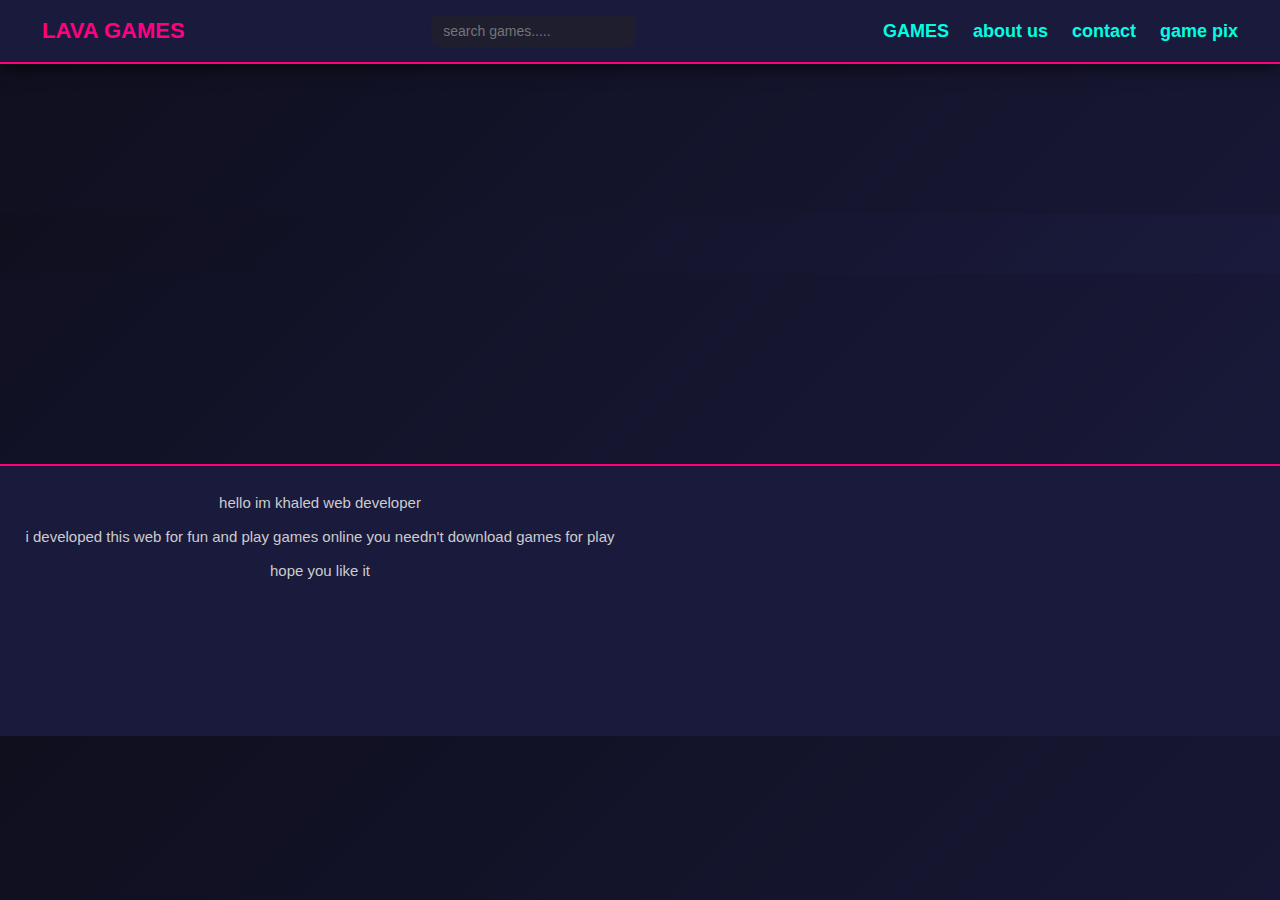
<file: index.html>
<!DOCTYPE html>
<html lang="en">
<head>
	<meta name="kadam-verification" content="kadam03e2c7f968d78d105006a576c271c10e" />
	<meta name="bitmedia-site-verification" content="a1b7f17187f2ba407a79ceb0c9f48f6e" />
    <meta name="surfe.pro" content="4eec4ac50420d982bd950ac7667ab83b">
    <meta charset="UTF-8">
    <meta name="viewport" content="width=device-width, initial-scale=1.0">
    <meta name="description" content="Play free online games at LAVA GAMES. Enjoy action, puzzle, adventure, and 3D games without downloading. Fun and accessible gaming for everyone.">
    <meta name="keywords" content="free online games, play games online, 3D games, puzzle games, action games, adventure games, LAVA GAMES, browser games, HTML5 games, casual games">
    <meta name="author" content="Khaled Walid">
    <meta name="robots" content="index, follow">
    <link rel="shortcut icon" href="ChatGPT Image Sep 30, 2025, 10_02_08 PM.png" type="png">
    <link rel="stylesheet" href="style.css">
    <title>LAVA GAMES</title>
	<script>
(function(acemm){
var d = document,
    s = d.createElement('script'),
    l = d.scripts[d.scripts.length - 1];
s.settings = acemm || {};
s.src = "\/\/tatteredpassenger.com\/b-X\/VRs.dNG\/lO0vYlWwcd\/Xe\/mi9Nu\/ZbUul\/k\/PGTGY\/2POeD\/AA0_OFDqQbtIN\/jPYh4oMmDrQQ4mNZQG";
s.async = true;
s.referrerPolicy = 'no-referrer-when-downgrade';
l.parentNode.insertBefore(s, l);
})({})
</script>
</head>
<body>
    <header>
        <a href="index.html">LAVA GAMES</a>
        <input type="search" placeholder="search games....." id="search">
        <nav>
            <a href="index.html">GAMES</a>
            <a href="about-us.html">about us</a>
            <a href="contact.html">contact</a>
            <a href="gamepix.html">game pix</a>
        </nav>
    </header>
	
<div class="RgYYfZ408242"></div>
<script>
    window.k_init = window.k_init || [];
    k_init.push({
        id: 'RgYYfZ408242',
        type: 'bn',
        domain: 'hdbkome.com',
        refresh: false,
        next: 0
    });
    
    var s = document.createElement('script');
    s.setAttribute('async', true);
    s.setAttribute('charset', 'utf-8');
    s.setAttribute('data-cfasync', false);
    s.src = 'https://hdbkome.com/7ryqygyk.js'; 
    document.head && document.head.appendChild(s);
</script>
        
	<script>
(function(wwck){
var d = document,
    s = d.createElement('script'),
    l = d.scripts[d.scripts.length - 1];
s.settings = wwck || {};
s.src = "\/\/tatteredpassenger.com\/bNXvVvs.dZG\/lY0\/YiWVcc\/Eefm\/9GukZDUkl\/kFPATVYz2VOzD-AT0hOfDwASt\/NajXYT4\/MGDMQN4bMCQn";
s.async = true;
s.referrerPolicy = 'no-referrer-when-downgrade';
l.parentNode.insertBefore(s, l);
})({})
</script>
    <script type="text/javascript">
	atOptions = {
		'key' : 'dba0e9fce8ebfdc81fec44aeee02f1a7',
		'format' : 'iframe',
		'height' : 60,
		'width' : 468,
		'params' : {}
	};
</script>
<script type="text/javascript" src="//www.highperformanceformat.com/dba0e9fce8ebfdc81fec44aeee02f1a7/invoke.js"></script>
    <div id="frame" style="width: 100%;margin: auto;position: relative; z-index: 99998;">
          <iframe data-aa='2412186' src='//acceptable.a-ads.com/2412186/?size=Adaptive'
                            style='border:0; padding:0; width:70%; height:auto; overflow:hidden;display: block;margin: auto'></iframe>
        </div>
	<script>
(function(bej){
var d = document,
    s = d.createElement('script'),
    l = d.scripts[d.scripts.length - 1];
s.settings = bej || {};
s.src = "\/\/tatteredpassenger.com\/bLX.VjsRdhGRlH0\/YcWHcH\/ieUmI9_uWZUUFlEkmPbT\/Ym2tOgDYA\/0kOpDsgStGNFjUYg4_MLDNQa4DOeQL";
s.async = true;
s.referrerPolicy = 'no-referrer-when-downgrade';
l.parentNode.insertBefore(s, l);
})({})
</script>
    <div id="games" class="games">
        <script src="//static.surfe.pro/js/net.js"></script>
<ins class="surfe-be" data-sid="416230"></ins>
<script>(adsurfebe = window.adsurfebe || []).push({});</script>
    </div>
    <div id="frame" style="width: 100%;margin: auto;position: relative; z-index: 99998;">
          <iframe data-aa='2412186' src='//acceptable.a-ads.com/2412186/?size=Adaptive'
                            style='border:0; padding:0; width:70%; height:auto; overflow:hidden;display: block;margin: auto'></iframe>
        </div>

    <footer>
        <div class="about">
            <script src="//static.surfe.pro/js/net.js"></script>
<ins class="surfe-be" data-sid="416230"></ins>
<script>(adsurfebe = window.adsurfebe || []).push({});</script>
            <p>hello im khaled web developer</p>
            <p>i developed this web for fun and play games online you needn't download games for play</p>
            <p>hope you like it</p>
        </div>
        <script type="text/javascript">
	atOptions = {
		'key' : 'dba0e9fce8ebfdc81fec44aeee02f1a7',
		'format' : 'iframe',
		'height' : 60,
		'width' : 468,
		'params' : {}
	};
</script>
<script type="text/javascript" src="//www.highperformanceformat.com/dba0e9fce8ebfdc81fec44aeee02f1a7/invoke.js"></script>
        <div id="frame" style="width: 100%;margin: auto;position: relative; z-index: 99998;">
          <iframe data-aa='2412186' src='//acceptable.a-ads.com/2412186/?size=Adaptive'
                            style='border:0; padding:0; width:70%; height:auto; overflow:hidden;display: block;margin: auto'></iframe>
        </div>
        <script type="text/javascript">
	atOptions = {
		'key' : 'dba0e9fce8ebfdc81fec44aeee02f1a7',
		'format' : 'iframe',
		'height' : 60,
		'width' : 468,
		'params' : {}
	};
</script>
<script type="text/javascript" src="//www.highperformanceformat.com/dba0e9fce8ebfdc81fec44aeee02f1a7/invoke.js"></script>
		<ins style="width: 468px;height:60px" data-width="468" data-height="60" class="hc314bc71f8" data-domain="//data527.click" data-affquery="/d6dd5ddbc73c2a5baa57/c314bc71f8/?placementName=default"><script src="//data527.click/js/responsive.js" async></script></ins>
    </footer>
	<script>
(function(dbdo){
var d = document,
    s = d.createElement('script'),
    l = d.scripts[d.scripts.length - 1];
s.settings = dbdo || {};
s.src = "\/\/overdue-truth.com\/c.Dz9\/6rbo2D5vlAS-WDQS9fNgjAYa4SMRD-Qx3rNJSp0S2sN\/jngiwbNADlcu2_";
s.async = true;
s.referrerPolicy = 'no-referrer-when-downgrade';
l.parentNode.insertBefore(s, l);
})({})
</script>
    <script src="main.js"></script>
</body>

</html>
</file>
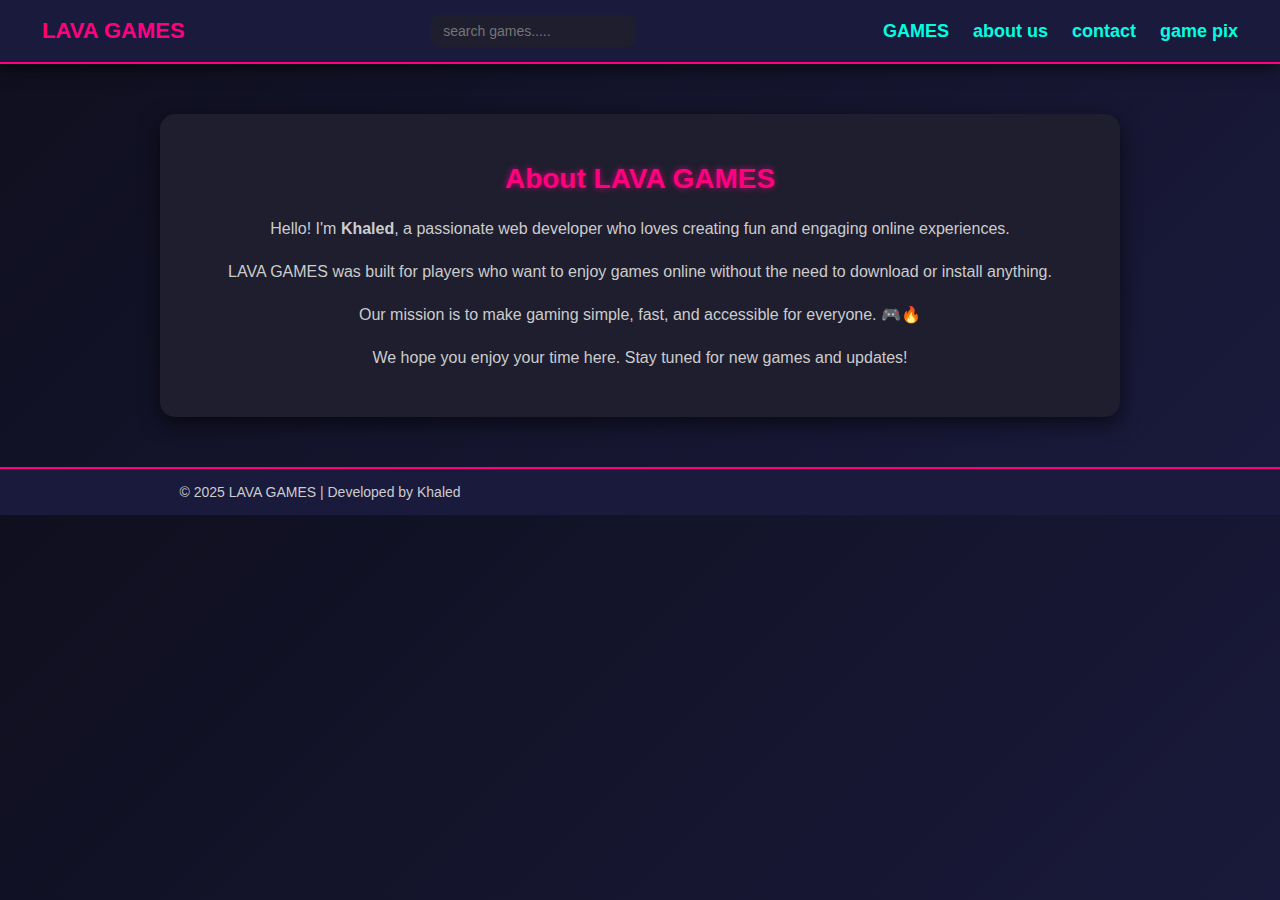
<file: about-us.html>
<!DOCTYPE html>
<html lang="en">
<head>
    <meta charset="UTF-8">
    <meta name="viewport" content="width=device-width, initial-scale=1.0">
    <link rel="shortcut icon" href="ChatGPT Image Sep 30, 2025, 10_02_08 PM.png" type="png">
    <link rel="stylesheet" href="style.css">
    <title>LAVA GAMES - about us</title>
</head>
<body>
    <header>
        <a href="index.html">LAVA GAMES</a>
        <input type="search" placeholder="search games....." id="search">
        <nav>
            <a href="index.html">GAMES</a>
            <a href="about-us.html">about us</a>
            <a href="contact.html">contact</a>
            <a href="gamepix.html">game pix</a>
        </nav>
    </header>
    <section class="about-section">
    <h1>About LAVA GAMES</h1>
    <p>Hello! I'm <b>Khaled</b>, a passionate web developer who loves creating fun and engaging online experiences.</p>
    <p>LAVA GAMES was built for players who want to enjoy games online without the need to download or install anything.</p>
    <p>Our mission is to make gaming simple, fast, and accessible for everyone. 🎮🔥</p>
    <p>We hope you enjoy your time here. Stay tuned for new games and updates!</p>
  </section>

  <footer>
    &copy; 2025 LAVA GAMES | Developed by Khaled
  </footer>
</body>
</html>
</file>
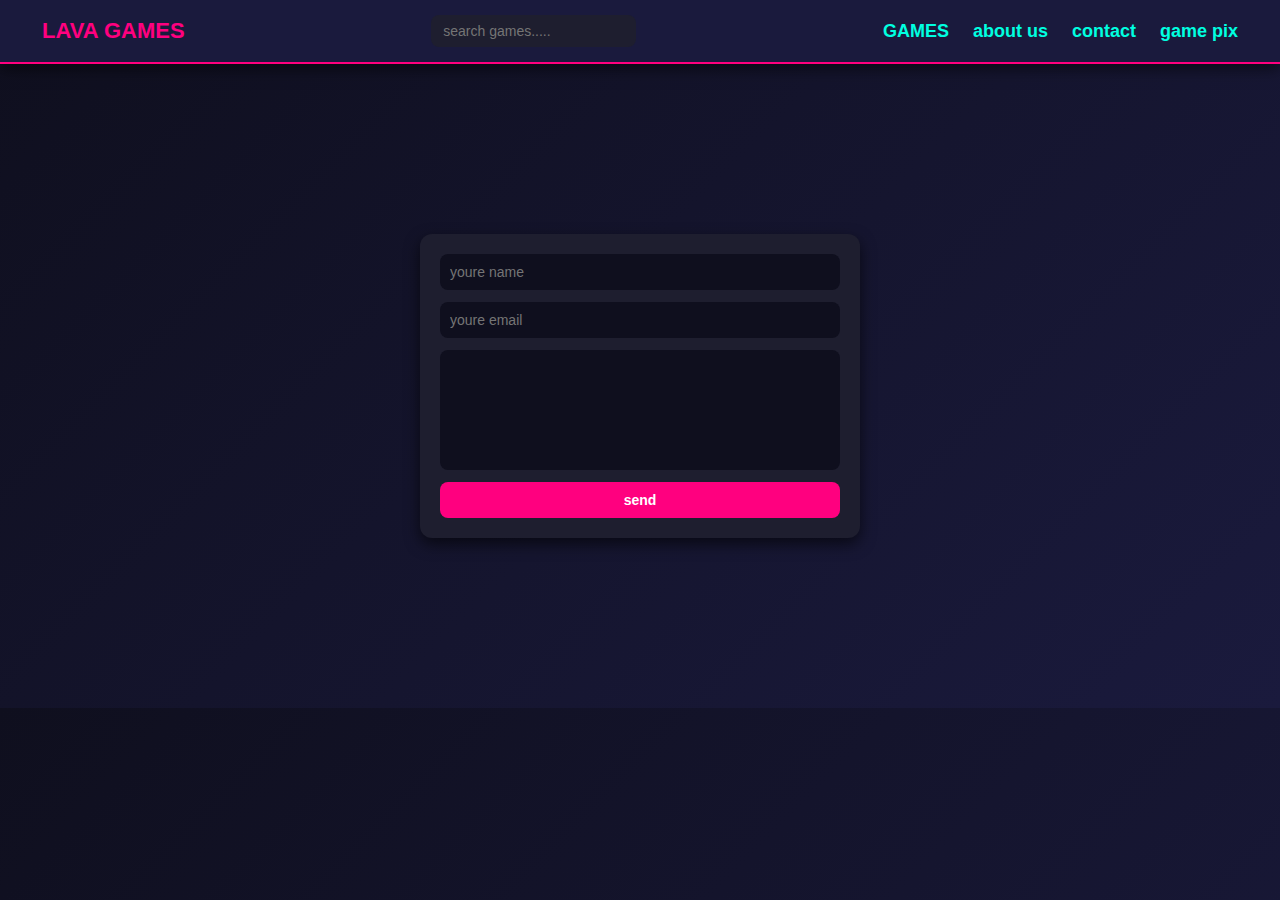
<file: contact.html>
<!DOCTYPE html>
<html lang="en">
<head>
    <meta charset="UTF-8">
    <meta name="viewport" content="width=device-width, initial-scale=1.0">
    <link rel="shortcut icon" href="ChatGPT Image Sep 30, 2025, 10_02_08 PM.png" type="png">
    <link rel="stylesheet" href="style.css">
    <title>LAVA GAMES - CONTACT</title>
</head>
<body>
    <header>
        <a href="index.html">LAVA GAMES</a>
        <input type="search" placeholder="search games....." id="search">
        <nav>
            <a href="index.html">GAMES</a>
            <a href="about-us.html">about us</a>
            <a href="contact.html">contact</a>
            <a href="gamepix.html">game pix</a>
        </nav>
    </header>
    <div id="frame" style="width: 100%;margin: auto;position: relative; z-index: 99998;">
          <iframe data-aa='2412186' src='//acceptable.a-ads.com/2412186/?size=Adaptive'
                            style='border:0; padding:0; width:70%; height:auto; overflow:hidden;display: block;margin: auto'></iframe>
        </div>
    <form action="mailto:khalidwalidabdalnaseer22@gmail.com">
        <input type="text" placeholder="youre name">
        <input type="email" placeholder="youre email">
        <textarea name="message" id="message"></textarea>
        <input type="submit" value="send">
    </form>
    <div id="frame" style="width: 100%;margin: auto;position: relative; z-index: 99998;">
          <iframe data-aa='2412186' src='//acceptable.a-ads.com/2412186/?size=Adaptive'
                            style='border:0; padding:0; width:70%; height:auto; overflow:hidden;display: block;margin: auto'></iframe>
        </div>
</body>

</html>
</file>
<file: style.css>
* {
    scroll-behavior: smooth;
}

header {
  background: linear-gradient(135deg, #0F0F1E, #1A1A3D);
  display: flex;
  align-items: center;
  justify-content: space-between;
  padding: 15px 30px;
  box-shadow: 0 4px 15px rgba(0,0,0,0.6);
  border-bottom: 2px solid #FF007F;
}

header a {
  color: #00FFE0;
  text-decoration: none;
  font-size: 18px;
  margin: 0 12px;
  transition: 0.3s;
  font-weight: bold;
}

header a:hover {
  color: #FFD700;
  text-shadow: 0 0 10px #FF007F;
}

header > a {
  font-size: 22px;
  color: #FF007F;
  font-weight: 800;
  margin-right: 20px;
}

header nav {
  display: flex;
  align-items: center;
}

#search {
  padding: 8px 12px;
  border-radius: 8px;
  border: none;
  outline: none;
  background: #1E1E2F;
  color: #FFFFFF;
  font-size: 14px;
  margin: 0 20px;
  transition: 0.3s;
}

#search:focus {
  box-shadow: 0 0 8px #00FFE0;
  border: 1px solid #00FFE0;
}

.games {
  display: grid;
  grid-template-columns: repeat(auto-fit, minmax(250px, 1fr));
  gap: 25px;
  padding: 30px;
  background: linear-gradient(135deg, #0F0F1E, #1A1A3D);
}

.game {
  background: #1E1E2F;
  border-radius: 15px;
  padding: 20px;
  text-align: center;
  box-shadow: 0 6px 20px rgba(0,0,0,0.6);
  transition: transform 0.3s ease, box-shadow 0.3s ease;
}

.game:hover {
  transform: translateY(-10px);
  box-shadow: 0 10px 25px rgba(255,0,127,0.5);
}

.game label {
  display: block;
  font-size: 20px;
  font-weight: bold;
  color: #FF007F;
  margin-bottom: 12px;
  text-shadow: 0 0 6px rgba(255,0,127,0.7);
}

.game img {
  width: 120px;
  height: 120px;
  object-fit: cover;
  margin: 10px 0;
  border-radius: 12px;
  border: 2px solid #00FFE0;
  transition: 0.3s;
}

.game img:hover {
  transform: scale(1.08);
  box-shadow: 0 0 15px #00FFE0;
}

.game p {
  font-size: 14px;
  color: #CCCCCC;
  margin: 15px 0;
  line-height: 1.5;
  height: 100px;
  overflow: hidden;
}

.game a {
  display: inline-block;
  background: #00FFE0;
  color: #0F0F1E;
  padding: 10px 20px;
  border-radius: 10px;
  font-weight: bold;
  text-decoration: none;
  transition: 0.3s;
}

.game a:hover {
  background: #FFD700;
  color: #0F0F1E;
  box-shadow: 0 0 12px #FFD700;
}

footer {
  background: linear-gradient(135deg, #0F0F1E, #1A1A3D);
  display: grid;
  grid-template-columns: 1fr 1fr;
  gap: 30px;
  padding: 40px;
  color: #FFFFFF;
  border-top: 2px solid #FF007F;
}

footer .about p {
  margin: 10px 0;
  font-size: 15px;
  color: #CCCCCC;
  line-height: 1.6;
}

footer form {
  display: flex;
  flex-direction: column;
  gap: 12px;
}

footer form input,
footer form textarea {
  padding: 10px;
  border: none;
  border-radius: 8px;
  background: #1E1E2F;
  color: #FFFFFF;
  font-size: 14px;
  outline: none;
  transition: 0.3s;
}

footer form input:focus,
footer form textarea:focus {
  border: 1px solid #00FFE0;
  box-shadow: 0 0 8px #00FFE0;
}

footer form textarea {
  resize: none;
  min-height: 100px;
}

footer form input[type="submit"] {
  background: #FF007F;
  color: #FFFFFF;
  font-weight: bold;
  cursor: pointer;
  transition: 0.3s;
}

footer form input[type="submit"]:hover {
  background: #FFD700;
  color: #0F0F1E;
  box-shadow: 0 0 10px #FFD700;
}

/* Responsive Design */
@media (max-width: 768px) {
  footer {
    grid-template-columns: 1fr;
    text-align: center;
  }
  footer form {
    align-items: center;
  }
  footer form input,
  footer form textarea {
    width: 100%;
  }
}

body {
      margin: 0;
      font-family: 'Poppins', sans-serif;
      background: linear-gradient(135deg, #0F0F1E, #1A1A3D);
      color: #FFFFFF;
    }

header {
      background: #1A1A3D;
      display: flex;
      justify-content: space-between;
      align-items: center;
      padding: 15px 30px;
      border-bottom: 2px solid #FF007F;
    }

header a {
      color: #00FFE0;
      text-decoration: none;
      margin: 0 12px;
      font-weight: bold;
      transition: 0.3s;
    }

header a:hover {
      color: #FFD700;
      text-shadow: 0 0 10px #FF007F;
    }

header > a {
      font-size: 22px;
      color: #FF007F;
      font-weight: 800;
    }

.about-section {
      max-width: 900px;
      margin: 50px auto;
      padding: 30px;
      background: #1E1E2F;
      border-radius: 15px;
      box-shadow: 0 6px 20px rgba(0,0,0,0.6);
      text-align: center;
    }

.about-section h1 {
      color: #FF007F;
      font-size: 28px;
      margin-bottom: 20px;
      text-shadow: 0 0 6px rgba(255,0,127,0.7);
    }

.about-section p {
      font-size: 16px;
      color: #CCCCCC;
      line-height: 1.7;
      margin-bottom: 15px;
    }

footer {
      background: #1A1A3D;
      text-align: center;
      padding: 15px;
      margin-top: 40px;
      border-top: 2px solid #FF007F;
      color: #CCCCCC;
      font-size: 14px;
    }

form {
  display: flex;
  flex-direction: column;
  gap: 12px;
  max-width: 400px;
  margin: 20px auto;
  padding: 20px;
  background: #1E1E2F;
  border-radius: 12px;
  box-shadow: 0 6px 15px rgba(0,0,0,0.6);
}

form input, form textarea {
  padding: 10px;
  border: none;
  border-radius: 8px;
  background: #0F0F1E;
  color: #FFFFFF;
  font-size: 14px;
  outline: none;
  transition: 0.3s;
}

form input:focus, form textarea:focus {
  border: 1px solid #00FFE0;
  box-shadow: 0 0 8px #00FFE0;
}

form textarea {
  resize: none;
  min-height: 100px;
}

form input[type="submit"] {
  background: #FF007F;
  color: #FFFFFF;
  font-weight: bold;
  cursor: pointer;
  transition: 0.3s;
}

form input[type="submit"]:hover {
  background: #FFD700;
  color: #0F0F1E;
  box-shadow: 0 0 10px #FFD700;
}

.games {
  display: grid;
  grid-template-columns: repeat(auto-fit, minmax(250px, 1fr));
  gap: 25px;
  padding: 30px;
}

.game {
  background: #1E1E2F;
  border-radius: 15px;
  padding: 20px;
  text-align: center;
  color: #fff;
  box-shadow: 0 6px 20px rgba(0,0,0,0.6);
}

.game img {
  width: 120px;
  height: 120px;
  border-radius: 10px;
  margin: 10px 0;
}
.game a {
  display: inline-block;
  margin-top: 10px;
  background: #FF007F;
  padding: 8px 15px;
  border-radius: 8px;
  color: #fff;
  text-decoration: none;
}
.game a:hover {
  background: #FFD700;
  color: #000;
}

/* Responsive Design إضافي للكروت والعناصر */
@media (max-width: 1024px) {
  .games {
    grid-template-columns: repeat(auto-fit, minmax(220px, 1fr));
    gap: 20px;
    padding: 20px;
  }
  .game img {
    width: 100px;
    height: 100px;
  }
  .game label {
    font-size: 18px;
  }
  .game p {
    font-size: 13px;
    height: 90px;
  }
  .game a {
    padding: 7px 14px;
    font-size: 14px;
  }
}

@media (max-width: 768px) {
  header {
    flex-direction: column;
    align-items: flex-start;
    padding: 15px;
  }
  header nav {
    flex-wrap: wrap;
    margin-top: 10px;
  }
  header a {
    margin: 5px 10px;
    font-size: 16px;
  }
  #search {
    margin: 10px 0;
    width: 100%;
  }

  .games {
    grid-template-columns: 1fr;
    padding: 15px;
    gap: 15px;
  }
  .game img {
    width: 90px;
    height: 90px;
  }
  .game label {
    font-size: 16px;
  }
  .game p {
    font-size: 12px;
    height: auto;
  }
  .game a {
    padding: 6px 12px;
    font-size: 13px;
  }
  
  .about-section {
    margin: 30px 15px;
    padding: 20px;
  }

  form {
    width: 90%;
    margin: 20px auto;
    padding: 15px;
  }

  footer {
    padding: 20px 10px;
  }
}

@media (max-width: 480px) {
  header {
    align-items: center;
    text-align: center;
  }
  header nav {
    justify-content: center;
  }
  header > a {
    margin-bottom: 10px;
  }
  .game img {
    width: 80px;
    height: 80px;
  }
  .game a {
    padding: 5px 10px;
  }
  .about-section h1 {
    font-size: 24px;
  }
  .about-section p {
    font-size: 14px;
  }
}
</file>
